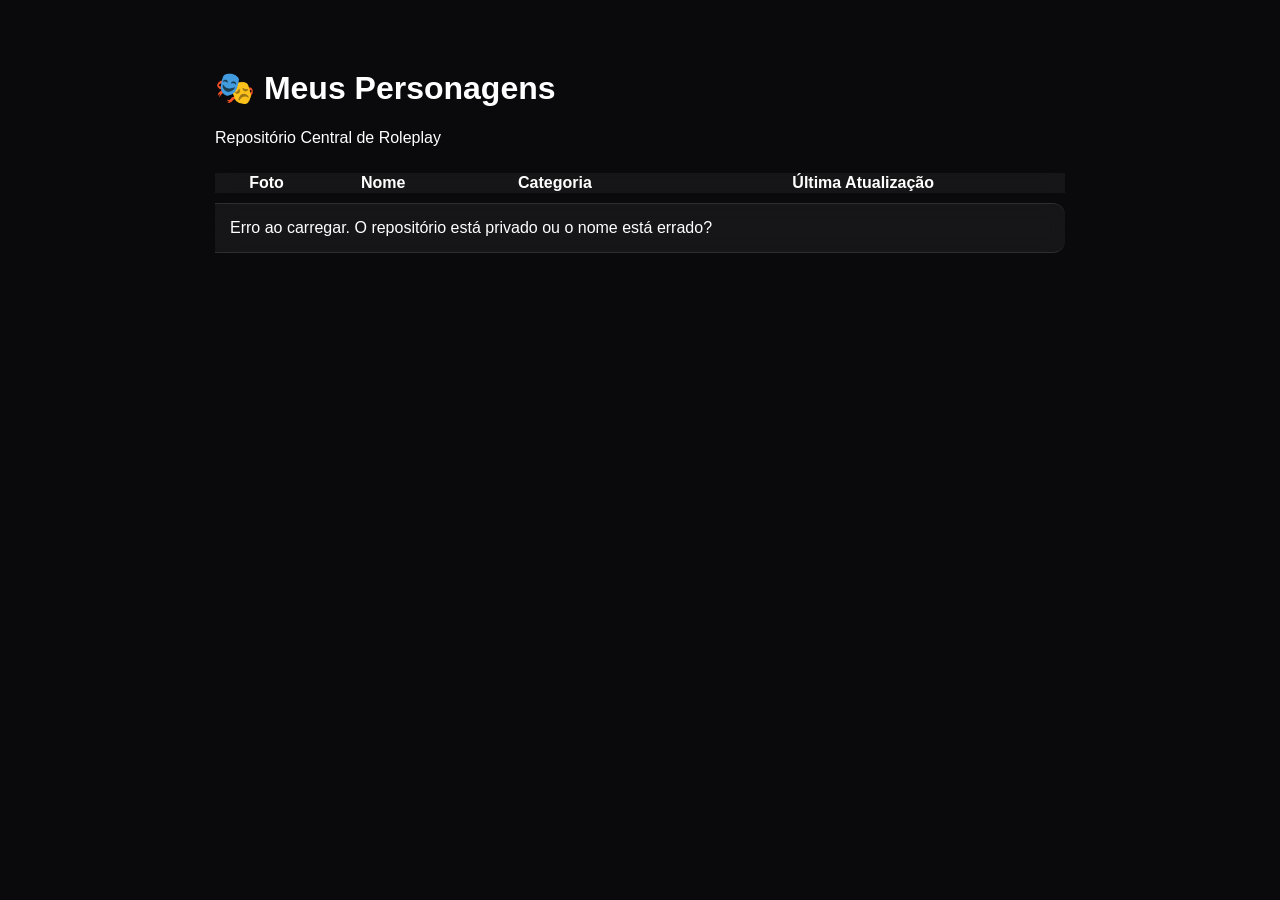
<file: index.html>
<!DOCTYPE html>
<html lang="pt-br">
<head>
    <meta charset="UTF-8">
    <meta name="viewport" content="width=device-width, initial-scale=1.0">
    <title>Character Hub - RP</title>
    <link rel="stylesheet" href="style.css">
</head>
<body>

    <div class="container">
        <header>
            <h1>🎭 Meus Personagens</h1>
            <p>Repositório Central de Roleplay</p>
        </header>

        <div class="stats-bar">
            <table id="char-table">
                <thead>
                    <tr>
                        <th>Foto</th>
                        <th>Nome</th>
                        <th>Categoria</th>
                        <th>Última Atualização</th>
                    </tr>
                </thead>
                <tbody id="char-list">
                    </tbody>
            </table>
        </div>
    </div>

    <script src="script.js"></script>
</body>
</html>
</file>
<file: style.css>
:root {
    --primary: #a29bfe;
    --bg: #0a0a0c;
    --card: rgba(255, 255, 255, 0.05);
}

body {
    background-color: var(--bg);
    color: #fff;
    font-family: 'Inter', sans-serif;
    display: flex;
    justify-content: center;
    padding: 40px 20px;
}

.container {
    width: 100%;
    max-width: 850px;
}

table {
    width: 100%;
    border-spacing: 0 10px; /* Dá espaço entre as linhas */
    border-collapse: separate;
}

tr {
    background: var(--card);
    backdrop-filter: blur(10px); /* Efeito de vidro */
    transition: transform 0.2s;
}

tr:hover {
    transform: scale(1.02);
    background: rgba(255, 255, 255, 0.08);
}

td {
    padding: 15px;
    border: 1px solid rgba(255,255,255,0.1);
}

td:first-child { border-radius: 12px 0 0 12px; border-right: none; }
td:last-child { border-radius: 0 12px 12px 0; border-left: none; }

.img-perfil {
    width: 55px;
    height: 55px;
    border-radius: 50%;
    object-fit: cover;
    border: 2px solid var(--primary);
    box-shadow: 0 0 15px rgba(162, 155, 254, 0.4);
}

.badge {
    background: linear-gradient(45deg, #6c5ce7, #a29bfe);
    padding: 4px 12px;
    border-radius: 20px;
    font-size: 11px;
    font-weight: bold;
    text-transform: uppercase;
}
</file>
